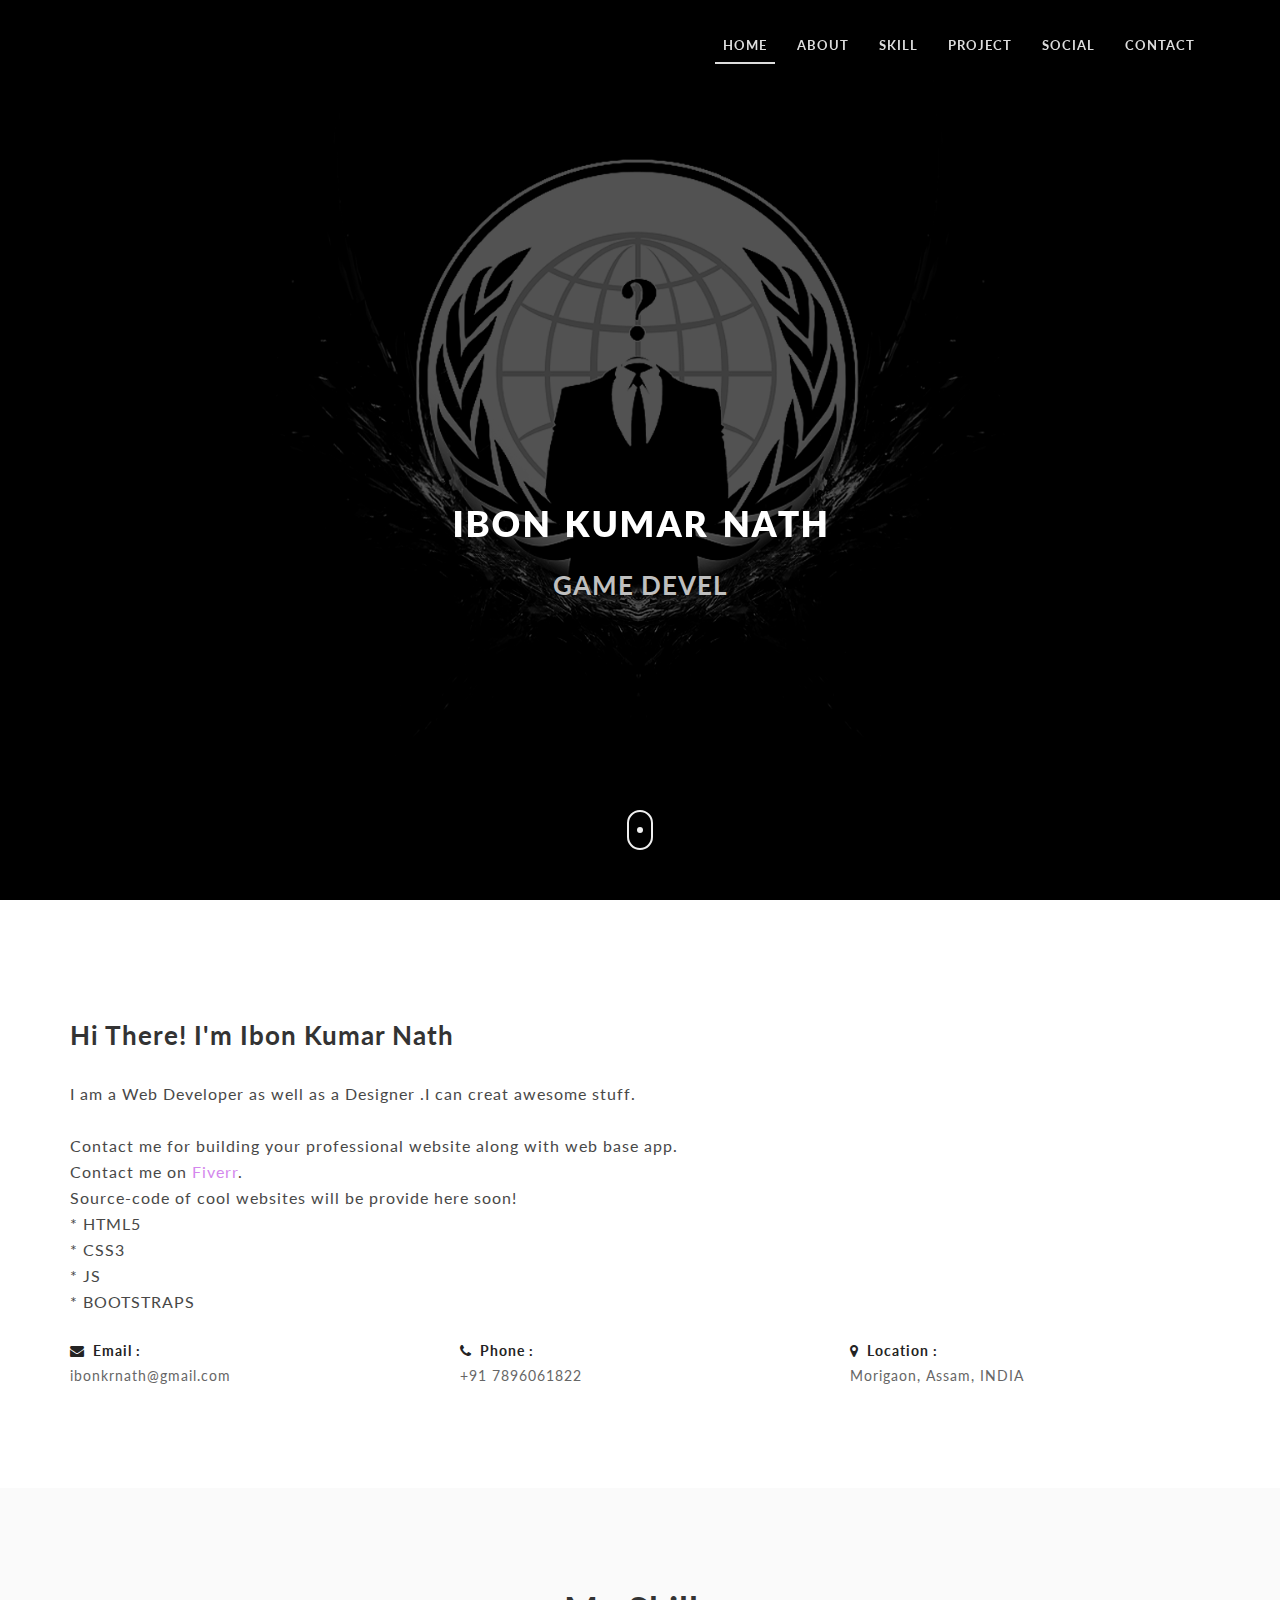
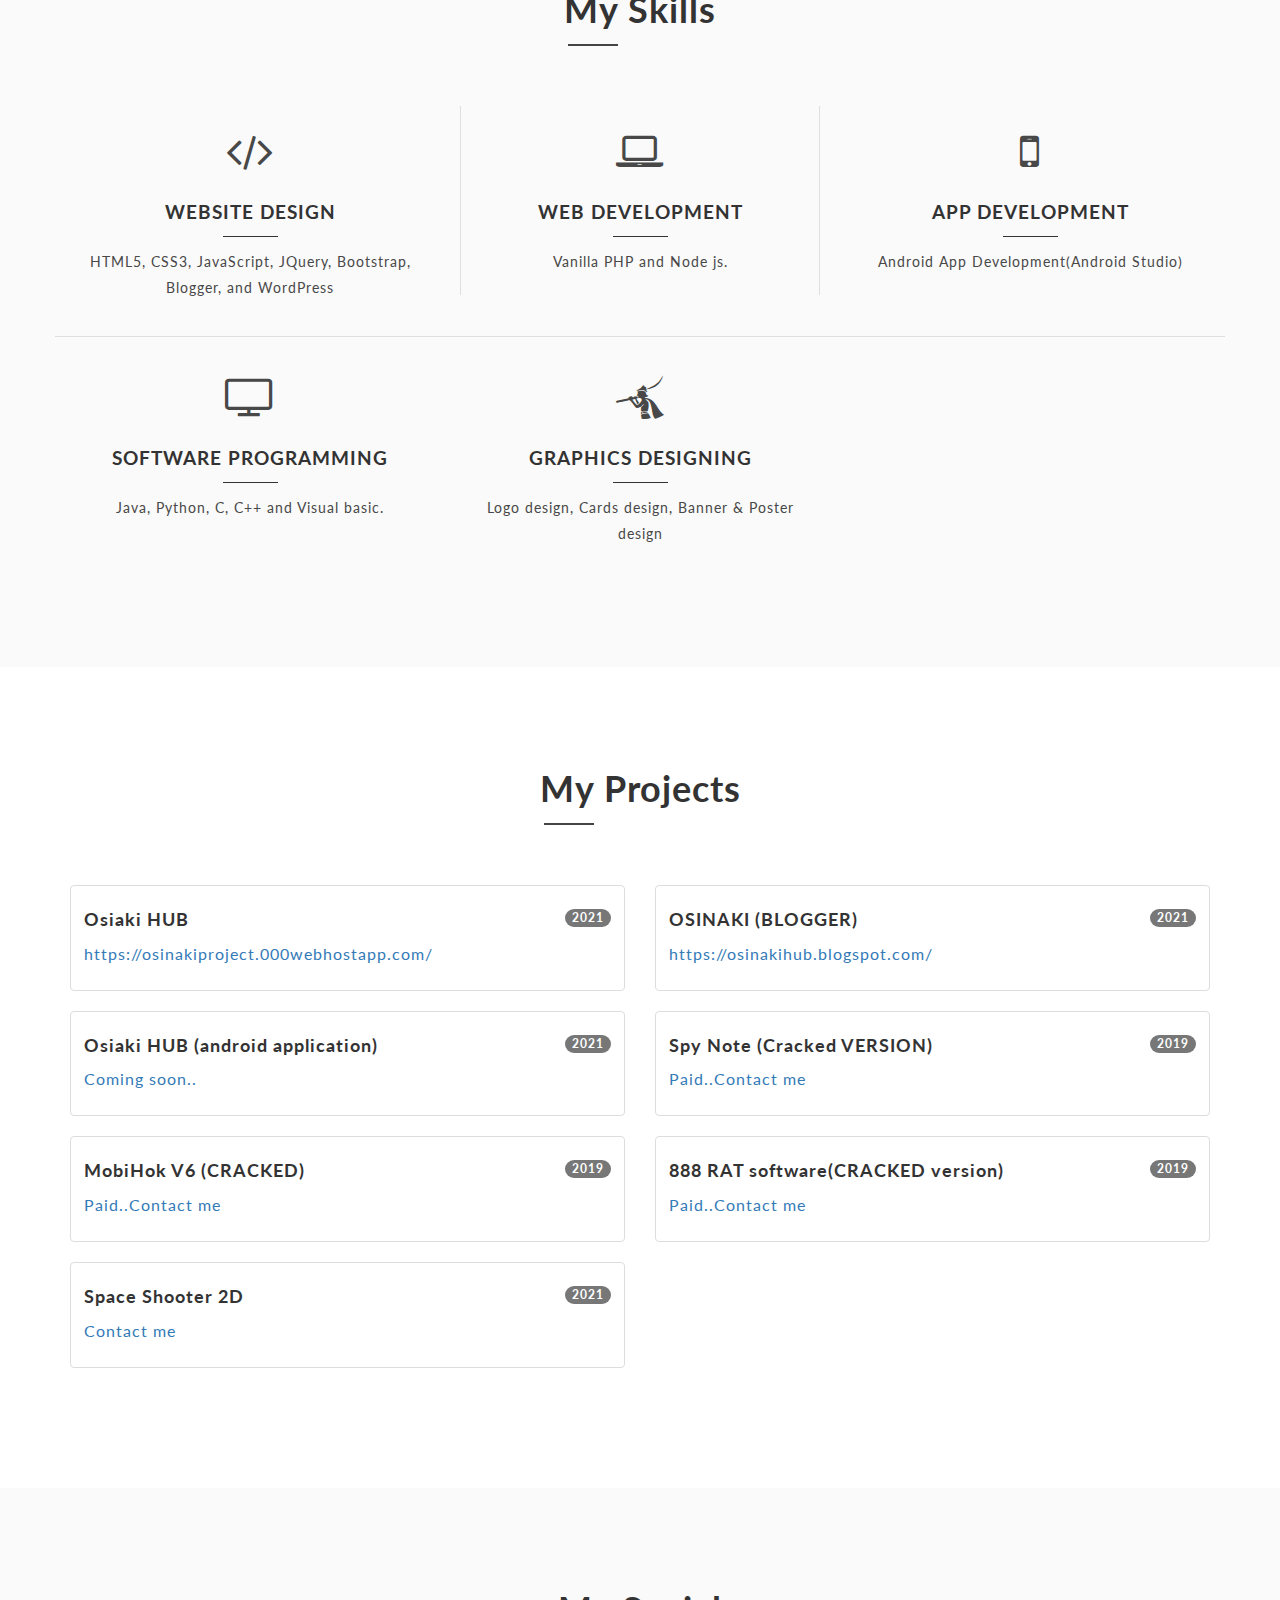
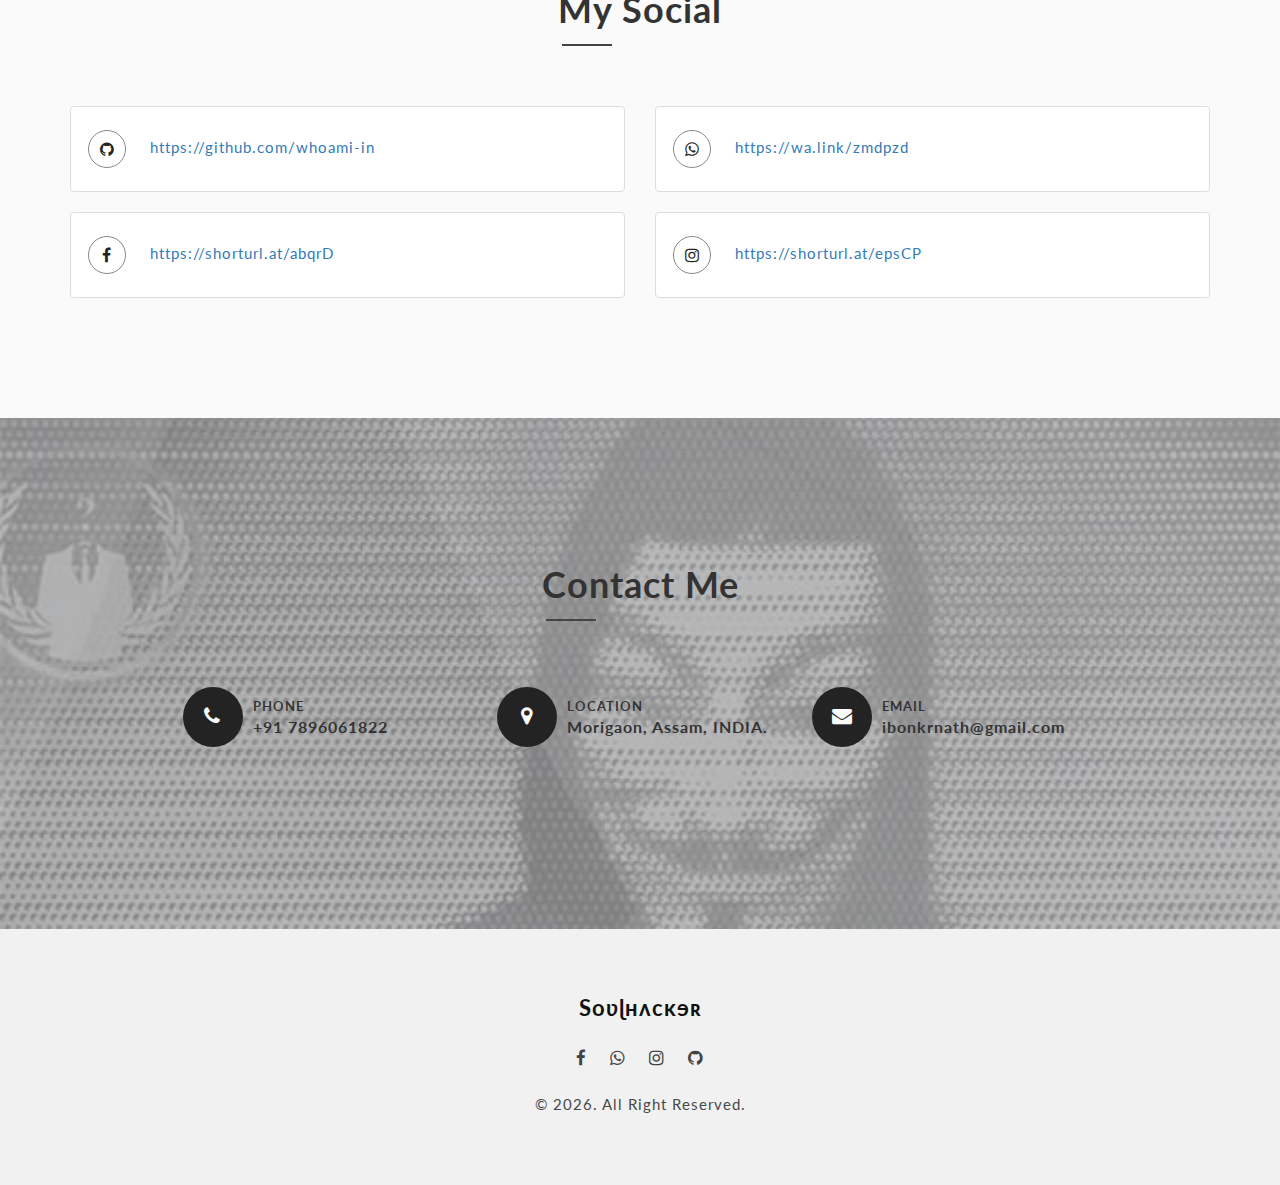
<file: index.html>
<!DOCTYPE html>
<html lang="en"><head>
<meta http-equiv="content-type" content="text/html; charset=UTF-8">
    <meta charset="utf-8">
    <meta http-equiv="X-UA-Compatible" content="IE=edge">
    <meta name="viewport" content="width=device-width, initial-scale=1">
    <!-- The above 3 meta tags *must* come first in the head; any other head content must come *after* these tags -->

    <!-- Mobile friendliness -->
    <meta name="HandheldFriendly" content="True">
    <meta name="MobileOptimized" content="320">
    <meta content='https://whoami8080.github.io/fi/favicon-96x96.png' property='og:image'/>
    <meta content='https://whoami8080.github.io/fi/favicon-96x96.png' name='twitter:image'/>
    <meta name="twitter:image:src" content="fi/favicon-96x96.png" />
    <meta property="og:image" content="fi/favicon-96x96.png" />

    <!-- SITE TITLE -->
    <title>whoami</title>

    
   <link rel="apple-touch-icon" sizes="57x57" href="fi/apple-icon-57x57.png">
<link rel="apple-touch-icon" sizes="60x60" href="fi/apple-icon-60x60.png">
<link rel="apple-touch-icon" sizes="72x72" href="fi/apple-icon-72x72.png">
<link rel="apple-touch-icon" sizes="76x76" href="fi/apple-icon-76x76.png">
<link rel="apple-touch-icon" sizes="114x114" href="fi/apple-icon-114x114.png">
<link rel="apple-touch-icon" sizes="120x120" href="fi/apple-icon-120x120.png">
<link rel="apple-touch-icon" sizes="144x144" href="fi/apple-icon-144x144.png">
<link rel="apple-touch-icon" sizes="152x152" href="fi/apple-icon-152x152.png">
<link rel="apple-touch-icon" sizes="180x180" href="fi/apple-icon-180x180.png">
<link rel="icon" type="image/png" sizes="192x192"  href="fi/android-icon-192x192.png">
<link rel="icon" type="image/png" sizes="32x32" href="fi/favicon-32x32.png">
<link rel="icon" type="image/png" sizes="96x96" href="fi/favicon-96x96.png">
<link rel="icon" type="image/png" sizes="16x16" href="fi/favicon-16x16.png">
<link rel="manifest" href="fi/manifest.json">
<meta name="msapplication-TileColor" content="#ffffff">
<meta name="msapplication-TileImage" content="fi/ms-icon-144x144.png">
<meta name="theme-color" content="#ffffff">

    <meta name="keyword" content="whoami, Ibon, Kumar, Nath, administration, system">

    <meta name="description" content="Personal Site, Web Designer, Developer, Hi There! I am Ibon kumar Nath, I am a web designer.">
    <meta name="author" content="Ibon Kumar Nath">


 


    <!-- Bootstrap CSS -->
    <link rel="stylesheet" type="text/css" href="css/bootstrap.css">

    <!-- FONT AWESOME -->
    <link rel="stylesheet" type="text/css" href="https://cdnjs.cloudflare.com/ajax/libs/font-awesome/4.7.0/css/font-awesome.css">
    

    <!-- Custom styles for this template -->
    <link rel="stylesheet" type="text/css" href="css/style.css">

    <!-- Google Fonts -->
    <link href="https://fonts.googleapis.com/css?family=Lato:400,400i,700,700i" rel="stylesheet">


    <!-- HTML5 shim and Respond.js for IE8 support of HTML5 elements and media queries -->
    <!-- WARNING: Respond.js doesn't work if you view the page via file:// -->
    <!--[if lt IE 9]>
      <script src="https://oss.maxcdn.com/html5shiv/3.7.3/html5shiv.min.js"></script>
      <script src="https://oss.maxcdn.com/respond/1.4.2/respond.min.js"></script>
    <![endif]-->
   <!--hidesourcecode -->
<SCRIPT language=JavaScript>



var message = "function disabled";

function rtclickcheck(keyp){ if (navigator.appName == "Netscape" && keyp.which == 3){ alert(message); return false; }

if (navigator.appVersion.indexOf("MSIE") != -1 && event.button == 2) { alert(message); return false; } }

document.onmousedown = rtclickcheck;

</SCRIPT>
<!-- hiderightclick -->
    <!-- Global site tag (gtag.js) - Google Analytics STARTS -->
<script async src="https://www.googletagmanager.com/gtag/js?id=G-LJH92M1C8F"></script>
<script>
  window.dataLayer = window.dataLayer || [];
  function gtag(){dataLayer.push(arguments);}
  gtag('js', new Date());

  gtag('config', 'G-LJH92M1C8F');
</script>
    <!-- Global site tag (gtag.js) - Google Analytics END -->
  </head>
  <body class="">

    <!-- Loader -->
    <div class="loader-con" style="display: none;">
    <div class="spinner center">
        <div class="double-bounce1"></div>
        <div class="double-bounce2"></div>
    </div>
    </div>
    <!-- End Loader -->

    <!-- MAIN NAVIGATION BAR -->
    <header class="nav-wrapper effect">
        <nav class="navbar-custom">
            <div class="container">

                <!-- Brand and toggle get grouped for better mobile display -->
                <div class="navbar-header">
                    <button type="button" class="navbar-toggle collapsed" data-toggle="collapse" data-target="#bm-navbar" aria-expanded="false">
                        <span class="sr-only">Toggle navigation</span>
                        <span class="icon-bar"></span>
                        <span class="icon-bar"></span>
                        <span class="icon-bar"></span>
                    </button>
                </div>

                <!-- Collect the nav links, forms, and other content for toggling -->
                <div class="navbar-collapse collapse" id="bm-navbar" aria-expanded="false" style="height: 1px;">
                    <ul class="nav navbar-nav navbar-right">
                        <li><a href="#home" class="scroll effect active" data-speed="800">HOME</a></li>
                        <li><a href="#about" class="scroll effect" data-speed="1000">ABOUT</a></li>
                        <li><a href="#skill" class="scroll effect" data-speed="1400">SKILL</a></li>
                        <li><a href="#project" class="scroll effect" data-speed="1400">PROJECT</a></li>
                        <li><a href="#social" class="scroll effect" data-speed="1600">SOCIAL</a></li>
                        <li><a href="#contact" class="scroll effect" data-speed="1700">CONTACT</a></li>
                       
                    </ul>
                </div><!-- End navbar-collapse -->

            </div><!-- End container -->
        </nav>
    </header>
    <!-- END MAIN NAVIGATION BAR -->

    <!-- HOME -->
    <section id="home" class="home-1 parallax one-page-section" style="background-position: 50% 0px;">
        <div class="page-table">
            <div class="table-cell text-center">
                <div class="avatar-hero">
                    <img src="img/i.jpg" alt="SOUL HACKER">
                </div>
                <h1>ɪʙᴏɴ ᴋᴜᴍᴀʀ ɴᴀᴛʜ</h1>
                <h2 class="typer-title">Software programmer</h2>
                <a href="#about" class="scroll home-s-btn hor-center"><span class="dot center"></span></a>
            </div>
        </div>
    </section>
    <!-- END HOME -->

    <!-- ABOUT -->
    <section id="about" class="section one-page-section">
        <div class="container">
            <div class="row">

                <div class="col-xs-12">
                    <div class="about-content">
                        <h2>Hi There! I'm Ibon Kumar Nath</h2>
                        <p>I am a Web Developer as well as a Designer .I can creat awesome stuff.
                            <br/> <br/>
                       Contact me for building your professional website along with web base app. <br>
                            Contact me on <a style="color: #d487ed !important;" href="https://www.fiverr.com/whoami8080?up_rollout=true"> Fiverr</a>.<br>
                            Source-code of cool websites will be provide here soon!<br>
                            * HTML5<br>
                            * CSS3<br>
                            * JS<br>
                            * BOOTSTRAPS<br>
                        </p>


                        <div class="row">
                            <div class="col-md-4">
                                <ul>
                                    <li><span><i class="fa fa-envelope"></i> Email : </span> <br>ibonkrnath@gmail.com</li>
                                </ul>
                            </div>
                            <div class="col-md-4">
                                <ul>
                                    <li><span><i class="fa fa-phone"></i> Phone : </span> <br>+91 7896061822</li>
                                </ul>
                            </div>
                            <div class="col-md-4">
                                <ul>
                                    <li><span><i class="fa fa-map-marker"></i> Location : </span><br>Morigaon, Assam, INDIA</li>
                                </ul> 
                            </div>
                        </div>
                    </div>
                </div>

            </div> 

            



            <!-- End Row -->
        </div> <!-- End Container -->
    </section>
    <!-- END ABOUT -->

    <!-- SERVICES -->
    <section id="skill" class="section one-page-section second-bg">
        <div class="container">
            <div class="section-title">
                <h2>My Skills</h2>
            </div>
            
            <div class="row">

                <div class="col-xs-12 col-md-4">
                    <div class="single-service">
                        <div class="service-icon">
                            <i class="fa fa-code effect"></i>
                        </div>
                        <div class="service-content">
                            <h3>WEBSITE DESIGN </h3>
                            <div class="s-line"></div>
                            <p>HTML5, CSS3, JavaScript, JQuery, Bootstrap, Blogger, and WordPress</p>
                        </div>
                    </div>
                </div>

                <div class="col-xs-12 col-md-4">
                    <div class="single-service bordered">
                        <div class="service-icon">
                            <i class="fa fa-laptop effect"></i>
                        </div>
                        <div class="service-content">
                            <h3>WEB DEVELOPMENT</h3>
                            <div class="s-line"></div>
                            <p>Vanilla PHP and Node js.</p>
                        </div>
                    </div>
                </div>

                <div class="col-xs-12 col-md-4">
                    <div class="single-service">
                        <div class="service-icon">
                            <i class="fa fa-mobile effect"></i>
                        </div>
                        <div class="service-content">
                            <h3>APP DEVELOPMENT</h3>
                            <div class="s-line"></div>
                            <p>Android App Development(Android Studio)</p>
                        </div>
                    </div>
                </div>

                <div class="clear-float"></div>
                <div class="services-separator"></div>

                <div class="col-xs-12 col-md-4">
                    <div class="single-service">
                        <div class="service-icon">
                            <i class="fa fa-tv effect"></i>
                        </div>
                        <div class="service-content">
                            <h3>SOFTWARE PROGRAMMING</h3>
                            <div class="s-line"></div>
                            <p>Java, Python, C, C++ and Visual basic.</p>
                        </div>
                    </div>
                </div>
                
                 <div class="col-xs-12 col-md-4">
                    <div class="single-service">
                        <div class="service-icon">
                            <i class="fa fa-pied-piper-alt effect"></i>
                        </div>
                        <div class="service-content">
                            <h3>GRAPHICS DESIGNING </h3>
                            <div class="s-line"></div>
                            <p>Logo design, Cards design, Banner & Poster design</p>
                        </div>
                    </div>
                </div>


             <!--   <div class="col-xs-12 col-md-4">
                    <div class="single-service bordered">
                        <div class="service-icon">
                            <i class="fa fa-terminal effect"></i>
                        </div>
                        <div class="service-content">
                            <h3>DEVOPS</h3>
                            <div class="s-line"></div>
                            <p>Linux, Git, Nginx, Apache, Docker, Kubernetes, VPN, Server configuration, Sytstem automation, CI/CD, Code Versioning, Unit testing and Integration testing, Software testing and Debugging. </p>
                        </div>
                    </div>
                </div>

                <div class="col-xs-12 col-md-4">
                    <div class="single-service">
                        <div class="service-icon">
                            <i class="fa fa-life-ring effect"></i>
                        </div>
                        <div class="service-content">
                            <h3>DATABASE MANAGEMENT</h3>
                            <div class="s-line"></div>
                            <p>MySQL, MSSQL, MongoDB, PostgreSql, and Redis.</p>
                        </div>
                    </div>
                </div>-->

            </div> <!-- End Row -->
        </div> <!-- End Container -->
    </section>
    <!-- END SERVICES -->

    <!-- WORK -->
    <section id="project" class="section one-page-section">
        <div class="container">
            <div class="section-title">
                <h2>My Projects</h2>
            </div>

            <div class="row">

              <div class="col-md-6">
                <div class="thumbnail">
                  <div class="caption">
                    <h5 class="">Osiaki HUB <span class="badge" style="float: right;" >2021</span></h5>
                    
                    <p><a href="https://osinakiproject.000webhostapp.com/" target="_blank" class="text-primary">https://osinakiproject.000webhostapp.com/</a> </p>
                  </div>
                </div>
              </div>

              <div class="col-md-6">
                <div class="thumbnail">
                  <div class="caption">
                    <h5>
                      OSINAKI (BLOGGER)
                        <span class="badge" style="float: right;" >2021</span>
                    </h5>
                    
                    <p><a href="https://osinakihub.blogspot.com/" target="_blank" class="text-primary">https://osinakihub.blogspot.com/</a> </p>
                  </div>
                </div>
              </div>

            </div>

            <div class="row">
              <div class="col-md-6">
                <div class="thumbnail">
                  <div class="caption">
                    <h5>
                        Osiaki HUB (android application) 
                        <span class="badge" style="float: right;" >  2021 </span>
                    </h5>
                    
                    <p>
                        <a href="#" target="_blank" class="text-primary">
                            Coming soon..
                        </a> 
                    </p>
                  </div>
                </div>
              </div>
                
                 <div class="col-md-6">
                <div class="thumbnail">
                  <div class="caption">
                    <h5>
                        Spy Note (Cracked VERSION)
                        <span class="badge" style="float: right;" >
                            2019
                        </span>
                    </h5>
                    
                    <p>
                        <a href="https://wa.link/zmdpzd" target="_blank" class="text-primary">
                            Paid..Contact me
                        </a> 
                    </p>
                  </div>
                </div>
              </div>
 
            </div>
            
             <div class="row">

              <div class="col-md-6">
                <div class="thumbnail">
                  <div class="caption">
                    <h5 class="">MobiHok V6 (CRACKED) <span class="badge" style="float: right;" >2019</span></h5>
                    
                    <p><a href="https://wa.link/zmdpzd" target="_blank" class="text-primary">Paid..Contact me</a> </p>
                  </div>
                </div>
              </div>

              <div class="col-md-6">
                <div class="thumbnail">
                  <div class="caption">
                    <h5>
                      888 RAT software(CRACKED version)
                        <span class="badge" style="float: right;" >2019</span>
                    </h5>
                    
                    <p><a href="https://wa.link/zmdpzd" target="_blank" class="text-primary">Paid..Contact me</a> </p>
                  </div>
                </div>
              </div>

            </div>
            <div class="row">
                 <div class="col-md-6">
                <div class="thumbnail">
                  <div class="caption">
                    <h5 class="">Space Shooter 2D <span class="badge" style="float: right;" >2021</span></h5>
                    
                    <p><a href="https://wa.link/zmdpzd" target="_blank" class="text-primary">Contact me</a> </p>
                  </div>
                </div>
              </div>
            </div>

            
            <!-- end row -->
        </div> <!-- End Container -->
    </section>
    <!-- END WORK -->

    <!-- TESTIMONIALS -->
    <section id="social" class="section one-page-section second-bg">
        <div class="container">
            <div class="section-title">
                <h2>My Social</h2>
            </div>

          
            <div class="row">

                <div class="col-md-6">
                    <div class="thumbnail">
                        <div class="caption">
                            <p>
                                <ul class="social-list">
                                    <li>
                                        <a href="#" target="_blank" class="effect">
                                            <i class="fa fa-github"></i>
                                        </a>
                                    </li>
                                </ul>
                                <a href="https://github.com/whoami-in" target="_blank" class="text-primary">
                                  https://github.com/whoami-in
                                </a> 
                            </p>
                        </div>
                    </div>
                </div>
             
                 <div class="col-md-6">
                    <div class="thumbnail">
                        <div class="caption">
                            <p>
                                <ul class="social-list">
                                    <li>
                                        <a href="https://wa.link/zmdpzd" target="_blank" class="effect">
                                            <i class="fa fa-whatsapp"></i>
                                        </a>
                                    </li>
                                </ul>
                                <a href="https://wa.link/zmdpzd" target="_blank" class="text-primary">
                                    https://wa.link/zmdpzd
                                </a> 
                            </p>
                        </div>
                    </div>
                </div>


            </div>  
          
      <!--      <div class="row">

                <div class="col-md-6">
                    <div class="thumbnail">
                        <div class="caption">
                            <p>
                                <ul class="social-list">
                                    <li>
                                        <a href="#" target="_blank" class="effect">
                                            <i class="fa fa-stack-overflow"></i>
                                        </a>
                                    </li>
                                </ul>
                                <a href="#" target="_blank" class="text-primary">
                                  #
                                </a> 
                            </p>
                        </div>
                    </div>
                </div>

                <div class="col-md-6">
                    <div class="thumbnail">
                        <div class="caption">
                            <p>
                                <ul class="social-list">
                                    <li>
                                        <a href="#" target="_blank" class="effect">
                                            <i class="fa fa-twitter"></i>
                                        </a>
                                    </li>
                                </ul>
                                <a href="#" target="_blank" class="text-primary">
                                   #
                                </a> 
                            </p>
                        </div>
                    </div>
                </div>
            </div>-->
          
            <div class="row">

                <div class="col-md-6">
                    <div class="thumbnail">
                        <div class="caption">
                            <p>
                                <ul class="social-list">
                                    <li>
                                        <a href="https://www.facebook.com/gran.ritchie/" target="_blank" class="effect">
                                            <i class="fa fa-facebook"></i>
                                        </a>
                                    </li>
                                </ul>
                                <a href="https://www.facebook.com/gran.ritchie/" target="_blank" class="text-primary">
                                   https://shorturl.at/abqrD
                                </a> 
                            </p>
                        </div>
                    </div>
                </div>

                <div class="col-md-6">
                    <div class="thumbnail">
                        <div class="caption">
                            <p>
                                <ul class="social-list">
                                    <li>
                                        <a href="#" target="_blank" class="effect">
                                            <i class="fa fa-instagram"></i>
                                        </a>
                                    </li>
                                </ul>
                                <a href="https://www.instagram.com/soulhacker_0/" target="_blank" class="text-primary">
                                    https://shorturl.at/epsCP
                                </a> 
                            </p>
                        </div>
                    </div>
                </div>
            </div> 
          
            <div class="row">
                
    <!--   <div class="col-md-6">
                    <div class="thumbnail">
                        <div class="caption">
                            <p>
                                <ul class="social-list">
                                    <li>
                                        <a href="#" target="_blank" class="effect">
                                            <i class="fa fa-linkedin"></i>
                                        </a>
                                    </li>
                                </ul>
                                <a href="#" target="_blank" class="text-primary">
                                    #
                                </a> 
                            </p>
                        </div>
                    </div>
                </div> -->

               
        <!--        <div class="col-md-6">
                    <div class="thumbnail">
                        <div class="caption">
                            <p>
                                <ul class="social-list">
                                    <li>
                                        <a href="#" target="_blank" class="effect">
                                            <i class="fa fa-pinterest"></i>
                                        </a>
                                    </li>
                                </ul>
                                <a href="#" target="_blank" class="text-primary">
                                  #
                                </a> 
                            </p>
                        </div>
                    </div>
                </div>-->
            </div>  

            <!-- end row -->
        </div> <!-- End Container -->
    </section>
    <!-- END TESTIMONIALS -->

    <!-- CONTACT -->
    <section id="contact" class="section one-page-section">
        <div class="transp-back">
            <div class="container">
                <div class="section-title">
                    <h2>contact me</h2>
                </div>

                <div class="row">
                    <div class="col-xs-12 col-md-10 col-md-offset-1">
                        <div class="col-xs-12 col-sm-4">
                            <div class="contact-item mb-30">
                                <div class="c-icon text-center">
                                    <i class="fa fa-phone"></i>
                                </div>
                                <div class="c-text">
                                    <h5>PHONE</h5>
                                    <h6>+91 7896061822</h6>
                                </div>
                            </div>
                        </div>
                        <div class="col-xs-12 col-sm-4">
                            <div class="contact-item mb-30">
                                <div class="c-icon text-center">
                                    <i class="fa fa-map-marker"></i>
                                </div>
                                <div class="c-text">
                                    <h5>LOCATION</h5>
                                    <h6>Morigaon, Assam, INDIA.</h6>
                                </div>
                            </div>
                        </div>
                        <div class="col-xs-12 col-sm-4">
                            <div class="contact-item mb-30">
                                <div class="c-icon text-center">
                                    <i class="fa fa-envelope"></i>
                                </div>
                                <div class="c-text">
                                    <h5>EMAIL</h5>
                                    <h6>ibonkrnath@gmail.com</h6>
                                </div>
                            </div>
                        </div>
                    </div>
                </div><!-- end row -->

                <!-- end row -->
            </div> <!-- End Container -->
            
        </div>
    </section>
    <!-- END CONTACT -->

    <!-- FOOTER -->
    <footer class="footer">
        <div class="container">
            <div class="row">
                <a href="#" class="effect footer-title">Soʋɭʜʌcĸɘʀ</a>

                <div class="footer-social">
                    <ul class="footer-social-list">
                        
                        <li><a class="effect" target="_blank" href="https://www.facebook.com/gran.ritchie/"><i class="fa fa-facebook"></i></a></li>
                     
         <!--                <li><a class="effect" target="_blank" href="#"><i class="fa fa-twitter"></i></a></li>  -->
                        
                        <li><a class="effect" target="_blank" href="https://wa.link/zmdpzd"><i class="fa fa-whatsapp"></i></a></li>
                        
                <!--         <li><a class="effect" target="_blank" href="#"><i class="fa fa-linkedin"></i></a></li>-->
                        
                        <li><a class="effect" target="_blank" href="https://www.instagram.com/soulhacker_0/"><i class="fa fa-instagram"></i></a></li>
                        
                     <!--    <li><a class="effect" target="_blank" href="#"><i class="fa fa-pinterest"></i></a></li>-->
                        
                        <li><a class="effect" target="_blank" href="https://github.com/whoami-in"><i class="fa fa-github"></i></a></li>
                        
               <!--          <li><a class="effect" target="_blank" href="#"><i class="fa fa-stack-overflow"></i></a></li>-->
                    </ul>
                </div>

                <p class="copy-text">© <script type="text/javascript"> document.write((new Date()).getFullYear()); </script>. All right reserved.</p>
            </div> <!-- end row -->
        </div> <!-- End Container -->
    </footer>
    <!-- END FOOTER -->

    <!-- Scroll To Top Button -->
    <a href="#" class="scroll-up effect">
        <i class="fa fa-angle-up"></i>
    </a>
    <!-- End Scroll To Top Button -->
                            
    <!-- js placed at the end of the document so the pages load faster -->
    <!-- jQuery -->
    <script src="js/jquery_003.js"></script>
    <!-- Bootstrap JS -->
    <script src="js/bootstrap.js"></script>

    <!-- jQuery Typer JS -->
    <script src="js/jquery.js"></script>
    <!-- Custom js -->
    <script src="js/main.js"></script>


</body></html>
</file>
<file: css/style.css>
img[alt="www.000webhost.com"]{display:none;}
html, body {
	height: 100%;
}
body {
	margin: 0;
	padding: 0;
	font-family: 'Lato', sans-serif;
	font-size: 15px;
	font-weight: 400;
	line-height: 1.75;
	letter-spacing: 1px;
	background-color: #fff;
	color: #484848;
}
h1,
h2,
h3,
h4,
h5,
h6 {
	font-weight: 700;
	line-height: 1.2;
	color: #333;
}
p {
	font-size: 16px;
	line-height: 26px;
}
b, strong {
	font-weight: 700;
}
dfn, cite, em, i {
  	font-style: italic;
}
h1 {
	font-size: 36px;
}
h2 {
	font-size: 26px;
}
h3 {
	font-size: 24px;
}
h4 {
	font-size: 22px;
}
h5 {
	font-size: 18px;
}
h6 {
	font-size: 16px;
}
a, a:focus, a:hover, a:active {
	text-decoration: none;
	color: inherit;
	outline: none;
}
ul, ol {
	margin: 0;
	padding: 0;
}
ul {
  list-style: none;
}
img {
	display: block;
	max-width: 100%;
	height: auto;
}

.effect {
	-webkit-transition: all .4s ease-in-out;
	-moz-transition: all .4s ease-in-out;
	-o-transition: all .4s ease-in-out;
	transition: all .4s ease-in-out;
}
.hor-center {
	position: absolute;
	left: 50%;
	-webkit-transform: translateX(-50%);
	-moz-transform: translateX(-50%);
	-ms-transform: translateX(-50%);
	transform: translateX(-50%);
}
.ver-center {
	position: absolute;
	top: 50%;
	-webkit-transform: translateY(-50%);
	-moz-transform: translateY(-50%);
	-ms-transform: translateY(-50%);
	transform: translateY(-50%);
}
.center {
	position: absolute;
	left: 50%;
	top: 50%;
	-webkit-transform: translate(-50%, -50%);
	-moz-transform: translate(-50%, -50%);
	-ms-transform: translate(-50%, -50%);
	transform: translate(-50%, -50%);
}

.mb-30 {
  	margin-bottom: 30px;
}

.page-table {
	display: table;
	width: 100%;
	height: 100%;
}
.table-cell {
	position: relative;
	display: table-cell;
	vertical-align: middle;
	padding-top: 20px;
	z-index: 5;
}

.section {
	background-color: #fff;
  	padding: 100px 0;
}
.second-bg {
	background-color: #fafafa;
}
.section-title {
	display: block;
	width: 100%;
	margin-bottom: 60px;
	text-align: center;
}
.section-title h2 {
	position: relative;
	display: inline-block;
	margin: 0;
	padding-bottom: 15px;
	font-size: 36px;
	font-weight: 700;
	text-transform: capitalize;
}
.section-title h2:after {
	content: '';
	position: absolute;
	bottom: 0;
	left: 4px;
	width: 50px;
	height: 2px;
	background-color: #444444;
}


/*----------------------------------------
Pre Loader
----------------------------------------*/
.loader-con {
	position: fixed;
	top: 0;
	left: 0;
	width: 100%;
	height: 100%;
	background-color: #fdfdfd;
	z-index: 99;
}
.loader-con .spinner {
  width: 50px;
  height: 50px;
}
.double-bounce1, .double-bounce2 {
	position: absolute;
	width: 100%;
	height: 100%;
	background-color: #333;
	opacity: 0.6;
	top: 0;
	left: 0;
	-webkit-border-radius: 50%;
	-moz-border-radius: 50%;
	border-radius: 50%;
	-webkit-animation: sk-bounce 2.0s infinite ease-in-out;
	-moz-animation: sk-bounce 2.0s infinite ease-in-out;
	animation: sk-bounce 2.0s infinite ease-in-out;
}
.double-bounce2 {
	-webkit-animation-delay: -1.0s;
	-moz-animation-delay: -1.0s;
	animation-delay: -1.0s;
}


/*----------------------------------------
Navigation
----------------------------------------*/
.nav-wrapper {
	width: 100%;
	padding: 6px 0;
	position: fixed;
	top: 0;
	left: 0;
	background-color: transparent;
	z-index: 20;
}
.nav-wrapper .navbar-toggle .icon-bar {
	background-color: #fff;
}
.nav-wrapper .navbar {
  position: relative;
  min-height: 50px;
}
.nav-wrapper .navbar-brand {
	display: block;
	padding-bottom: 15px;
	padding-top: 15px;
	font-size: 20px;
	font-weight: 700;
	color: #ddd;
	float: left;
}

.nav-wrapper .nav li a {
	position: relative;
	font-size: 13px;
	font-weight: 700;
	color: #ddd;
}
.nav-wrapper .nav li a:after {
	content: "";
	display: none;
	position: absolute;
	width: 0;
	height: 2px;
	bottom: 6px;
	left: 10%;
	background-color: #ddd;
	-webkit-transition: all .28s ease-in-out;
	-o-transition: all .28s ease-in-out;
	-moz-transition: all .28s ease-in-out;
	transition: all .28s ease-in-out;
}
.nav-wrapper .nav>li>a:hover,
.nav-wrapper .nav>li>a.active {
	background-color: transparent;
}
.nav-wrapper .nav>li>a:hover:after,
.nav-wrapper .nav>li>a.active:after {
	width: 80%;
}
.nav-wrapper .nav>li>a:focus {
	background-color: transparent;
}
.nav-sticky {
	background-color: #fff !important;
	padding: 6px 0 !important;
	border-bottom: 1px solid #f0f0f0;
}
.nav-sticky .navbar-toggle .icon-bar {
	background-color: #232323;
}
.nav-sticky .navbar-brand,
.nav-sticky .nav li a {
	color: #232323;
}
.nav-sticky .nav li a:after {
	background-color: #3f3f3f;
}
.nav-sticky .navbar-collapse {
	-webkit-box-shadow: inset 0 1px 0 rgba(0,0,0,.1);
	-moz-box-shadow: inset 0 1px 0 rgba(0,0,0,.1);
	box-shadow: inset 0 1px 0 rgba(0,0,0,.1);
}


/*----------------------------------------
Home
----------------------------------------*/
.home-1 {
	position: relative;
	height: 100%;
	min-height: 550px;
	background-image: url(../img/bg.jpg);
	background-repeat: no-repeat;
	background-position: center;
	-webkit-background-size: cover;
	-moz-background-size: cover;
	-ms-background-size: cover;
	background-size: cover;
}
.home-1:after {
	content: "";
	position: absolute;
	width: 100%;
	height: 100%;
	top: 0;
	left: 0;
	background-color: rgba(0,0,0,0.68);
	z-index: 0;
}

.home-1 #particles-js {
    position: absolute;
    width: 100%;
    height: 100%;
    top: 0;
    left: 0;
    z-index: 2;
}
.home-3,
.home-2 {
	position: relative;
	height: 100%;
	min-height: 520px;
}

.home-2 .video-wrapper {
	position: absolute;
	width: 100%;
	height: 100%;
	left: 0;
	top: 0;
	z-index: 2;
}
.home-2 .video-wrapper video {
	display: block;
    position: absolute;
    width: 100%;
    height: 100%;
    max-width: 100%;
    max-height: 100%;
    min-height: 100%;
	min-width: 100%;
	-o-object-fit: cover;
	object-fit: cover;
}
.home-2:after {
	content: "";
	position: absolute;
	width: 100%;
	height: 100%;
	top: 0;
	left: 0;
	background-color: rgba(0,0,0,0.65);
	z-index: 3;
}

.avatar-hero img {
	display: none;
	width: 130px;
	margin: 0 auto;
	border: solid 3px #dfdfdf;
	-webkit-border-radius: 50%;
	-moz-border-radius: 50%;
	border-radius: 50%;
	-webkit-box-shadow: 0 4px 8px rgba(0, 0, 0, 0.52);
	-moz-box-shadow: 0 4px 8px rgba(0, 0, 0, 0.52);
	box-shadow: 0 4px 8px rgba(0, 0, 0, 0.52);
}
#home h1 {
	font-size: 34px;
	margin: 36px 0 22px;
	color: #fff;
}
@media  (min-width:992px){
	#home h1 {
		margin: 18rem 0 22px;
	}
}
#home .typer-title {
	margin: 10px 0;
	font-size: 22px;
	color: #bfbfbf;
	text-transform: uppercase;
}
.home-s-btn {
	display: block;
	bottom: 50px;
	height: 40px;
	width: 26px;
	border: 2px solid #efefef;
	-webkit-border-radius: 14px;
	-moz-border-radius: 14px;
	border-radius: 14px;
}
.home-s-btn .dot {
	display: block;
	height: 6px;
	width: 6px;
	background-color: #efefef;
	-webkit-border-radius: 50%;
	-moz-border-radius: 50%;
	border-radius: 50%;
	-webkit-animation: dot-animation 1.8s infinite ease-in-out;
	-moz-animation: dot-animation 1.8s infinite ease-in-out;
	animation: dot-animation 1.8s infinite ease-in-out;
}

.home-3 .big-title {
	margin-bottom: 40px;
}
.home-3 .table-cell p {
    max-width: 900px;
    margin: 0 auto;
    padding: 0 26px 10px;
    color: #fff;
}
.home-carousel .page-table {
	position: relative;
	height: 100vh;
	background-repeat: no-repeat;
	background-position: center;
	-webkit-background-size: cover;
	-moz-background-size: cover;
	-ms-background-size: cover;
	background-size: cover;
}
.home-carousel .page-table:after {
	content: "";
    position: absolute;
    background-color: rgba(0,0,0,0.52);
    height: 100%;
    width: 100%;
    left: 0;
    top: 0;
    z-index: 3;
}
.home-carousel .first-slide {
	background-image: url(http://phydev.web44.net/flame/img/banner-3.jpg);
}
.home-carousel .second-slide {
	background-image: url(http://phydev.web44.net/flame/img/home-s.jpg);
}
.home-carousel .third-slide {
	background-image: url(http://phydev.web44.net/wassabi/images/man-work.jpg);
}
.slider-btn {
	display: inline-block;
	margin-top: 20px;
    margin-right: 15px;
    margin-left: 15px;
    padding: 8px 20px;
    font-size: 16px;
    font-weight: 700;
    border: 2px solid #fff;
    background-color: #fafafa;
    color: #333;
    text-transform: uppercase;
}
.slider-btn:hover {
	background-color: transparent;
    color: #fafafa;
}
.home-slider-btn {
	display: none;
	width: 44px;
    height: 44px;
    border: 2px solid #fff;
	text-align: center;
	opacity: .8;
	background-color: #fff;
	z-index: 8;
}
.home-slider-btn:hover {
	background-color: transparent;
	color: #fafafa;
}
.owl-next .home-slider-btn {
    right: 20px;
}
.owl-prev .home-slider-btn {
    left: 20px;
}
.home-3 .home-carousel .owl-dots {
    position: absolute;
	bottom: 15px;
    left: 50%;
    z-index: 8;
    -webkit-transform: translateX(-50%);
    -moz-transform: translateX(-50%);
    -ms-transform: translateX(-50%);
    transform: translateX(-50%);
}
.home-3 .home-carousel .owl-dot {
    display: inline-block;
    margin: 0 4px;
    width: 12px;
    height: 12px;
    border: 2px solid #fafafa;
    -webkit-border-radius: 50%;
    -moz-border-radius: 50%;
    border-radius: 50%;
    -webkit-transition: .3s all ease-out;
    -o-transition: .3s all ease-out;
    -moz-transition: .3s all ease-out;
    transition: .3s all ease-out;
}
.home-3 .home-carousel .owl-dot:hover,
.home-3 .home-carousel .owl-dot.active {
    background-color: #eee;
}



/*----------------------------------------
About
----------------------------------------*/
.about-content h2 {
	margin-bottom: 30px;
	text-transform: capitalize;
}
.about-content p {
	margin-bottom: 16px;
}
.about-content ul li {
	margin-top: 8px;
	font-size: 14px;
	color: #666;
}
.about-content ul li span {
	font-weight: 700;
	color: #232323;
}
.about-content ul li span i {
	margin-right: 4px;
}
.social-list {
	margin-top: 20px;
	margin-bottom: 20px;
}
.social-list li {
	display: inline-block;
	margin: 4px;
}
.social-list li a {
	display: inline-block;
	font-size: 16px;
	width: 38px;
	height: 38px;
	text-align: center;
	line-height: 36px;
	color: #232323;
	border: 1px solid #888;
	-webkit-border-radius: 50%;
	-moz-border-radius: 50%;
	border-radius: 50%;
}
.social-list li:hover a {
	color: #fafafa;
	background-color: #232323;
	border-color: transparent;
}

.skills-section {
	padding: 20px 0;
	padding-left: 10px;
	padding-right: 10px;
}
.progress-bar-linear {
    padding-top: 20px;
    padding-bottom: 20px;
}
.progress-bar-text {
    display: inline-block;
    margin-left: 8px;
    margin-bottom: 6px;
    font-size: 13px;
    font-weight: 700;
}
.progress-cont {
    display: inline-block;
    float: right;
    margin-right: 10px;
}
.progress-bar-linear .progress-bar-skills {
    position: relative;
    width: 100%;
    background-color: #dfdfdf;
    -webkit-border-radius: 12px;
    -moz-border-radius: 12px;
    border-radius: 12px;
}
.progress-bar-skills .progress-bar-line {
    position: relative;
    width: 5%;
    height: 6px;
    background-color: #4f4f4f;
    -webkit-transition: all 1.6s ease-out;
    -o-transition: all 1.6s ease-out;
    -moz-transition: all 1.6s ease-out;
    transition: all 1.6s ease-out;
    -webkit-border-radius: 12px;
    -moz-border-radius: 12px;
    border-radius: 12px;
}


/*----------------------------------------
Services
----------------------------------------*/
.single-service {
	padding: 10px;
	text-align: center;
}
.single-service.bordered {
	border-right: none;
	border-left: none;
}
.clear-float {
	clear: both !important;
}
.services-separator {
	display: none;
	width: 100%;
	margin: 15px auto;
	height: 1px;
	background: #dfdfdf;
}
.service-icon .fa {
    font-size: 44px;
    line-height: 70px;
}
.single-service:hover .service-icon .fa {
    -webkit-transform: rotateY(360deg);
    -moz-transform: rotateY(360deg);
    -ms-transform: rotateY(360deg);
    transform: rotateY(360deg);
}
.service-content h3 {
	font-size: 19px;
    margin-top: 15px;
    margin-bottom: 0;
    font-weight: 700;
}
.s-line {
	margin: 12px auto 0;
    width: 55px;
    height: 1px;
    background-color: #333;
}
.single-service p {
    margin-top: 12px;
    font-size: 14px;
}


/*----------------------------------------
Work
----------------------------------------*/
#work-list {
    margin-bottom: 40px;
}
#work-list li {
	display: inline-block;
    text-transform: uppercase;
    font-size: 14px;
    font-weight: 700;
}
#work-list li .filter {
	position: relative;
    margin: 4px 8px;
}
#work-list li .filter:after {
	content: '';
	position: absolute;
	bottom: -webkit-calc(50% - 1px );
	bottom: -moz-calc(50% - 1px );
	bottom: calc(50% - 1px );
	left: 0;
	width: 0;
	height: 1px;
	background-color: #484848;
	-webkit-transition: width .24s ease-out;
	-o-transition: width .24s ease-out;
	-moz-transition: width .24s ease-out;
	transition: width .24s ease-out;
}
#work-list li .filter:hover:after,
#work-list li .filter-active:after {
	width: 100%;
}

.single-work {
    position: relative;
    overflow: hidden;
}
.single-work img {
    -webkit-transform: scale(1.1);
    -moz-transform: scale(1.1);
    -ms-transform: scale(1.1);
    transform: scale(1.1);
}
.single-work:hover img {
    -webkit-transform: scale(1);
    -moz-transform: scale(1);
    -ms-transform: scale(1);
    transform: scale(1);
}
.work-overlay {
    position: absolute;
    pointer-events: none;
    padding: 12px;
    width: -webkit-calc(100% - 16px);
    width: -moz-calc(100% - 16px);
    width: calc(100% - 16px);
    height: -webkit-calc(100% - 16px);
    height: -moz-calc(100% - 16px);
    height: calc(100% - 16px);
    top: 8px;
    left: 8px;
    opacity: 0;
    background-color: rgba(0, 0, 0, 0.8);
}
.work-overlay:after {
	content: '';
	position: absolute;
    width: -webkit-calc(100% - 24px);
    width: -moz-calc(100% - 24px);
    width: calc(100% - 24px);
    height: -webkit-calc(100% - 24px);
    height: -moz-calc(100% - 24px);
    height: calc(100% - 24px);
    top: 12px;
    left: 12px;
    border: 1px solid #fdfdfd;

}
.single-work:hover .work-overlay {
    opacity: 1;
}
.work-overlay h3 {
    position: absolute;
    bottom: 40px;
    left: 26px;
    color: #eee;
    font-size: 18px;
}
.work-overlay p {
	position: absolute;
	font-size: 12px;
	color: #ddd;
	left: 26px;
	bottom: 10px;
}


/*----------------------------------------
Clients
----------------------------------------*/
.testimonial-slider {
    margin-bottom: 90px;
}
.one-testimonial {
    position: relative;
    padding: 15px;
}
.testimonial-content {
    position: relative;
    padding: 20px;
    margin-bottom: 20px;
    border: 1px solid;
    background-color: #fff;
    border-color: #dadada;
}
.testimonial-content p {
	font-size: 15px;
	line-height: 1.6;
}
.testimonial-content:after,
.testimonial-content:before {
    content: '';
    display: block;
    position: absolute;
    width: 0;
    height: 0;
}
.testimonial-content:before {
    bottom: -32px;
    left: 51px;
    border: 16px solid;
    border-color: #dadada transparent transparent;
}
.testimonial-content:after {
    bottom: -29px;
    left: 52px;
    border: 15px solid;
    border-color: #fff transparent transparent;
}
.testimonial-person:after {
    display: table;
    content: "";
    clear: both;
}
.one-testimonial figure {
    position: relative;
    overflow: hidden;
    height: 100px;
    width: 100px;
    margin-left: 20px;
    float: left;
    border: 4px solid #8f8f8f;
    -webkit-border-radius: 50%;
    -moz-border-radius: 50%;
    border-radius: 50%;
    -webkit-box-shadow: 0 4px 6px 0 rgba(0,0,0,.22);
    -moz-box-shadow: 0 4px 6px 0 rgba(0,0,0,.22);
    box-shadow: 0 4px 6px 0 rgba(0,0,0,.22);
}
.one-testimonial figure img {
	-webkit-filter: grayscale(0.38);
	filter: grayscale(0.38);
}
.testimonial-inf {
    padding-top: 10px;
    margin-left: 140px;
}
.testimonial-inf h4 {
    margin-bottom: 4px;
}
.testimonial-inf h4,
.testimonial-inf p {
    font-weight: 700;
}
.testimonial-slider-btn {
    display: block;
    font-size: 28px;
    height: 40px;
    width: 40px;
    border: 1px solid #3f3f3f;
    bottom: -90px;
}
.owl-next .testimonial-slider-btn {
    -webkit-transform: translateX(20%);
    -moz-transform: translateX(20%);
    -ms-transform: translateX(20%);
    transform: translateX(20%);
}
.owl-prev .testimonial-slider-btn {
    -webkit-transform: translateX(-120%);
    -moz-transform: translateX(-120%);
    -ms-transform: translateX(-120%);
    transform: translateX(-120%);
}
.testimonial-slider-btn:hover {
	color: #fafafa;
	background-color: #3f3f3f;
}


/*----------------------------------------
Contact
----------------------------------------*/
.contact-item {
	position: relative;
}
.contact-item:after {
	content: "";
	display: table;
	clear: both;
}
.contact-item .c-icon {
	position: relative;
    top: 6px;
	width: 60px;
	height: 60px;
	float: left;
	background-color: #232323;
	-webkit-border-radius: 50%;
	-moz-border-radius: 50%;
	border-radius: 50%;
}
.contact-item .c-icon .fa {
	font-size: 20px;
	line-height: 58px;
	color: #fafafa;
}
.contact-item .c-text {
    padding-top: 18px;
    padding-bottom: 18px;
    padding-left: 70px;
}
.contact-item .c-text h5 {
	margin: 0;
	margin-bottom: 2px;
    font-size: 13px;
    text-transform: uppercase;
}
.contact-item .c-text h6 {
	margin: 0;
	word-break: break-all;
}

#contact-form {
	margin-top: 50px;
}
.input-field {
    width: 100%;
    padding: 8px 16px;
    color: #232323;
    border: 1px solid #ddd;
    outline: none;
}
textarea.input-field {
    height: 190px;
    resize: none;
}
.name-error,
.email-error,
.message-error,
.error {
    display: block;
    margin-top: 8px;
    font-size: 14px;
    color: #ff2828;
}
.success {
    display: block;
    margin-top: 8px;
    font-size: 14px;
    color: #1e9402;
}
#form-message {
    float: left;
    width: 100%;
}
.submit-btn {
	display: block;
	margin: 0 auto;
	padding: 8px 20px;
	font-size: 16px;
	font-weight: 700;
	border: 2px solid #333;
	outline: none;
	background-color: #333;
	color: #fafafa;
	cursor: pointer;
}
.submit-btn:hover {
	color: #111;
	background-color: transparent;
}

/*----------------------------------------
Footer
----------------------------------------*/
.footer {
	padding-top: 60px;
	padding-bottom: 60px;
	text-align: center;
	background-color: #f1f1f1;
}
.footer-title {
	display: inline-block;
	margin-bottom: 6px;
    font-size: 22px;
    font-weight: 700;
    color: #111;
}
.footer-social {
    padding: 10px 0;
}
.footer-social-list li {
    display: inline-block;
}
.footer-social-list li a {
    font-size: 17px;
    color: #434343;
    margin: 0 9px;
}
.footer-social-list li a:hover {
	color: #111;
}
.footer .copy-text {
    margin: 8px 0;
    font-size: 15px;
    text-transform: capitalize;
}

.scroll-up {
    position: fixed;
	font-size: 28px;
    width: 46px;
    height: 46px;
    text-align: center;
    line-height: 38px;
    color: #fafafa;
    border: 2px solid #333;
    background-color: #333;
    bottom: 25px;
    right: 30px;
    opacity: 0;
    z-index: 60;
}
.scroll-up:focus {
	color: #fff;
}
.scroll-up:hover {
	background-color: transparent;
	color: #333;
}
.show-up-btn {
	opacity: 1;
}


/*----------------------------------------
Mediaqueries
----------------------------------------*/
@media screen and (min-width: 768px) {

	.nav-wrapper {
	    padding: 20px 0;
	}
	.nav-sticky .navbar-collapse {
		-webkit-box-shadow: none;
		-moz-box-shadow: none;
		box-shadow: none;
	}
	.nav-wrapper .nav li a:after {
		display: block;
	}

	.avatar-hero img {
		width: 170px;
	}
	#home h1 {
		font-size: 50px;
	}
	#home .typer-title {
		font-size: 26px;
	}

	.home-slider-btn {
	    display: block;
	    opacity: 0;
	}
	.home-carousel:hover .home-slider-btn {
	    opacity: .8;
	}
	.home-carousel:hover .owl-next.disabled .home-slider-btn,
	.home-carousel:hover .owl-prev.disabled .home-slider-btn {
		opacity: .4;
	}
}

@media (min-width: 992px) {

	.skills-section {
		padding-left: 20px;
	}

	.single-service.bordered {
		border-right: 1px solid #dfdfdf;
		border-left: 1px solid #dfdfdf;
	}
	.services-separator {
		display: block;
	}

}


/*----------------------------------------
keyframes animation
----------------------------------------*/

/* PreLoader Animations*/
@-webkit-keyframes sk-bounce {
  0%, 100% { 
    -webkit-transform: scale(0.0); 
            transform: scale(0.0);
  } 50% { 
    -webkit-transform: scale(1.0); 
            transform: scale(1.0);
  }
}
@-moz-keyframes sk-bounce {
  0%, 100% { 
    -moz-transform: scale(0.0); 
         transform: scale(0.0);
  } 50% { 
    -moz-transform: scale(1.0); 
         transform: scale(1.0);
  }
}
@keyframes sk-bounce {
  0%, 100% { 
    -webkit-transform: scale(0.0); 
       -moz-transform: scale(0.0); 
            transform: scale(0.0);
  } 50% { 
    -webkit-transform: scale(1.0); 
       -moz-transform: scale(1.0); 
            transform: scale(1.0);
  }
}

/*Smooth Scroll Button animation*/
@-webkit-keyframes dot-animation {
	0% {
		top: -webkit-calc(50% - 6px);
		top: calc(50% - 6px);
		opacity: 1;
	}
	40% {
		top: 50%;
		opacity: 0;
	}
	100% {
		top: -webkit-calc(50% - 6px);
		top: calc(50% - 6px);
		opacity: 0;
	}
}
@-moz-keyframes dot-animation {
	0% {
		top: -moz-calc(50% - 6px);
		top: calc(50% - 6px);
		opacity: 1;
	}
	40% {
		top: 50%;
		opacity: 0;
	}
	100% {
		top: -moz-calc(50% - 6px);
		top: calc(50% - 6px);
		opacity: 0;
	}
}
@keyframes dot-animation {
	0% {
		top: -webkit-calc(50% - 6px);
		top: -moz-calc(50% - 6px);
		top: calc(50% - 6px);
		opacity: 1;
	}
	40% {
		top: 50%;
		opacity: 0;
	}
	100% {
		top: -webkit-calc(50% - 6px);
		top: -moz-calc(50% - 6px);
		top: calc(50% - 6px);
		opacity: 0;
	}
}

.thumbnail .caption{
	overflow: hidden;

}

#social ul.social-list{
	display: inline-block; 
	margin-top: 0px; 
	margin-bottom: 0px;
	vertical-align: middle;
	margin-right: 1em;
}

#social ul.social-list li{ 
	margin-top: 0px; 
	margin-bottom: 0px
}

#contact{

	background-image: url(../img/down-bg.jpg);
	padding: 0px;
	background-repeat: no-repeat;
	background-size: cover;
}

#contact .transp-back{
	padding: 145px 0;
	background: rgba(255,255,255,0.5);
}
</file>
